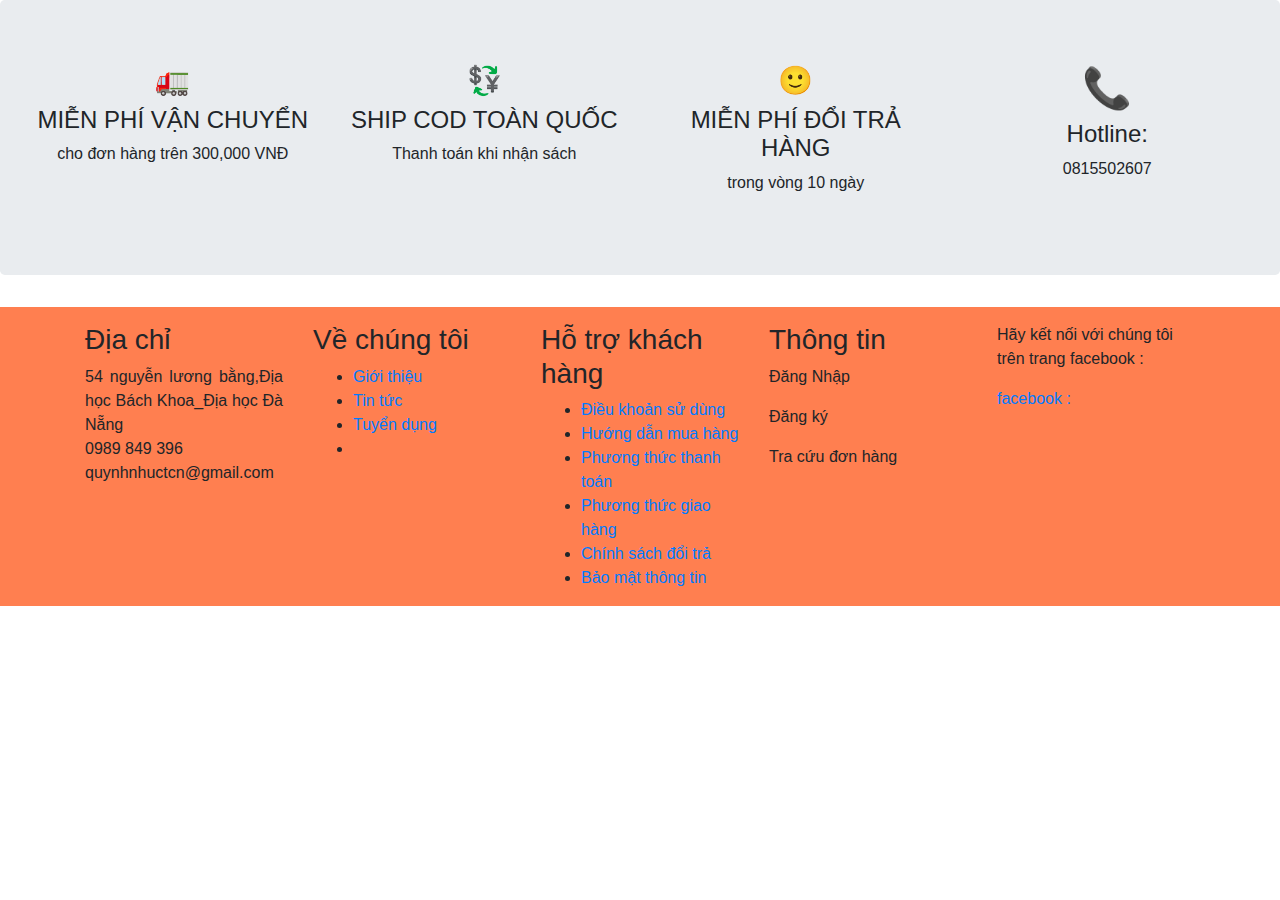
<file: chan1.html>
<!DOCTYPE html>
<html lang="en">
<head>
    <title>Bootstrap Example</title>
    <meta charset="utf-8">
    <meta name="viewport" content="width=device-width, initial-scale=1">
    <link rel="stylesheet" href="https://maxcdn.bootstrapcdn.com/bootstrap/4.5.2/css/bootstrap.min.css">
    <script src="https://ajax.googleapis.com/ajax/libs/jquery/3.5.1/jquery.min.js"></script>
    <script src="https://cdnjs.cloudflare.com/ajax/libs/popper.js/1.16.0/umd/popper.min.js"></script>
    <script src="https://maxcdn.bootstrapcdn.com/bootstrap/4.5.2/js/bootstrap.min.js"></script>
</head>



<body style="font-size:100%" >
<div class=" text-center jumbotron ">
    <div class="row jumbotron-fluid ">
        <div class="col "> <div class="description ">
            <h3><center>🚛</center> </h3>
            <h4>MIỄN PHÍ VẬN CHUYỂN</h4>
            <p>cho đơn hàng trên 300,000 VNĐ</p>
        </div>
        </div>
        <div class="col">
            <div class="description pull-left">
                <h3><center>💱</center> </h3>
                <h4>SHIP COD TOÀN QUỐC</h4>
                <p>Thanh toán khi nhận sách</p>
            </div>
        </div>
        <div class="col">
            <div class="description pull-left">
                <h3><center>🙂</center> </h3>
                <h4>MIỄN PHÍ ĐỔI TRẢ HÀNG</h4>
                <p> trong vòng 10 ngày</p>
            </div>
        </div>
        <div class="col">
            <div class="description pull-left">
                <h1><center>📞</center> </h1>
                <h4>Hotline:</h4>
                <p>0815502607</p>
            </div>
        </div>
    </div>
</div>
<div class="container-fluid " style="background: coral" >
<div class="container mt-3 pt-3"  >
    <div class="row ">
        <div class="col">
            <h3>Địa chỉ </h3>
            <p style="text-align: justify; ">
                <i class="fa fa-map-marker" aria-hidden="true"></i>   54 nguyễn lương bằng,Địa học Bách Khoa_Địa học Đà Nẵng						<br>							<i class="fa fa-phone" aria-hidden="true"></i> 0989 849 396
                <br>
                <i class="fa fa-envelope" aria-hidden="true"></i> quynhnhuctcn@gmail.com
            </p>
        </div>
        <div class="col">
            <div>
                <div class="fi-title"><h3>Về chúng tôi</h3></div>
                <div class="fi-content">
                    <ul class="grid__item one-whole">
                        <li>
                            <a href="https://minhlongbook.vn/"><span>Giới thiệu</span></a>
                        </li>
                        <li>
                            <a href="/blogs/tin-tuc-su-kien"><span>Tin tức</span></a>
                        </li>
                        <li>
                            <a href="https://minhlongbook.vn/blogs/tuyen-dung"><span>Tuyển dụng</span></a>
                        </li>
                        <li>
                    </ul>
                </div>
            </div>
        </div>
        <div class="col">
            <div >
                <div class="fi-title"><h3>Hỗ trợ khách hàng </h3></div>
                <div class="fi-content">
                    <ul>
                        <li>
                            <a href="https://minhlongbook.vn/"><span>Điều khoản sử dùng</span></a>
                        </li>
                        <li>
                            <a href="/blogs/tin-tuc-su-kien"><span>Hướng dẫn mua hàng</span></a>
                        </li>
                        <li>
                            <a href="https://minhlongbook.vn/blogs/tuyen-dung"><span>Phương thức thanh toán</span></a>
                        </li>
                        <li>
                            <a href="/pages/lien-he"><span>Phương thức giao hàng</span></a>
                        </li>
                        <li>
                            <a href="/pages/lien-he"><span>Chính  sách đổi trả</span></a>
                        </li>
                        <li>
                            <a href="/pages/lien-he"><span>Bảo mật thông tin</span></a>
                        </li>
                    </ul>
                </div>
            </div>
        </div>
        <div class="col">
            <div >

                <h3>Thông tin</h3>
                <p>Đăng Nhập</p>
                <p>Đăng ký</p>
                <p>Tra cứu đơn hàng </p>
                <div>
                </div>
            </div>
        </div>
        <div class="col">
            <div >

                <p>Hãy kết nối với chúng tôi trên trang facebook :</p>
                <a href="https://www.facebook.com/profile.php?id=100043475742371"><span>facebook :</span></a>
                <div>
                </div>
            </div>
        </div>
    </div>
</div>
</div>
</body>
</html>
</file>
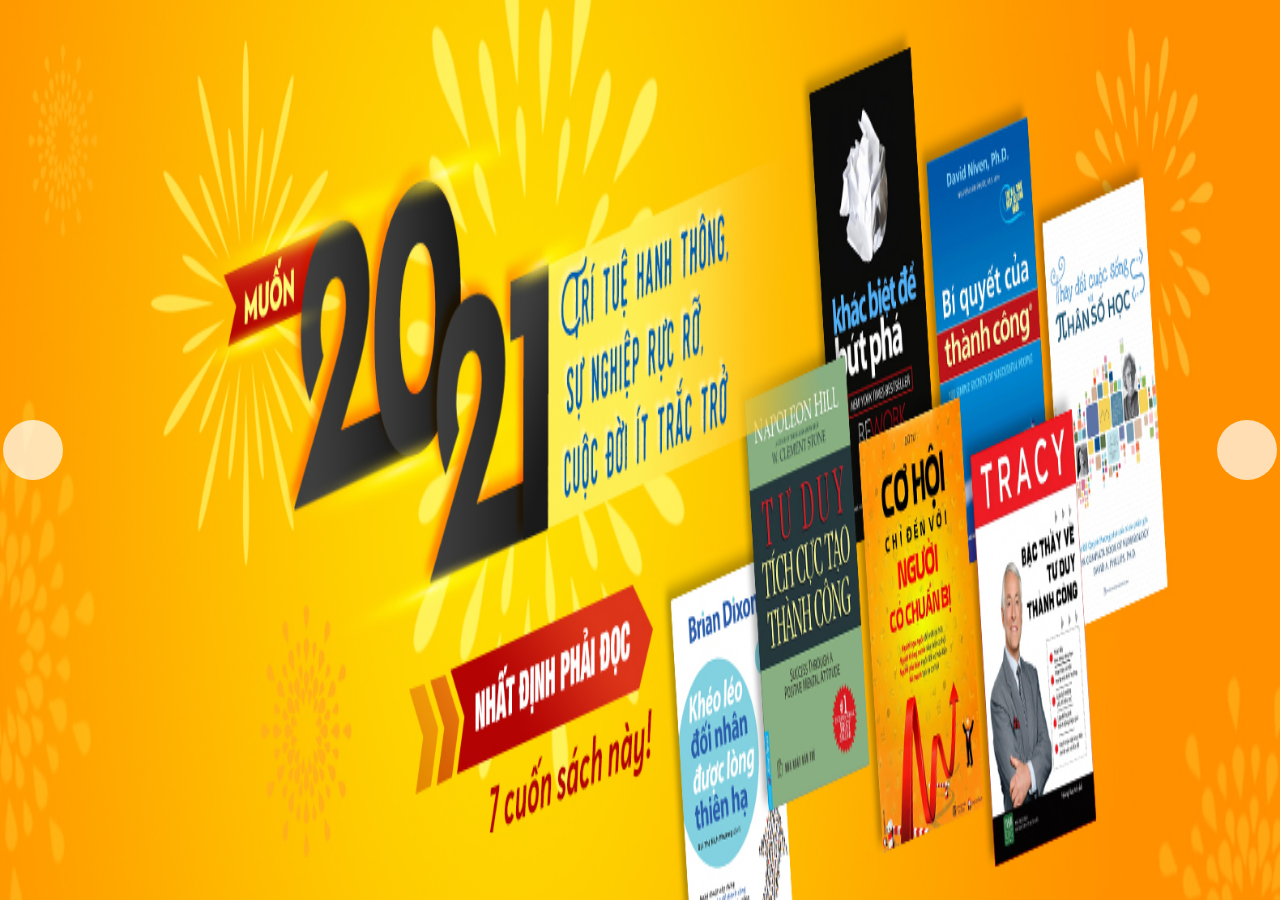
<file: slideShow.html>
<!DOCTYPE html>
<html lang="en">
<head>
    <meta charset="UTF-8">
    <title>SlideShow</title>
    <style>
        * {
            box-sizing: border-box;
            -webkit-box-sizing: border-box;
        }

        html, body {
            height: 100%;
        }

        body {
            margin: 0;
            font: 16px/1.3 sans-serif;
        }

        .CSSgal {
            position: relative;
            overflow: hidden;
            height: 100%; /* Or set a fixed height */
        }

        /* SLIDER */

        .CSSgal .slider {
            height: 100%;
            white-space: nowrap;
            font-size: 0;
            transition: 0.8s;
        }

        /* SLIDES */

        .CSSgal .slider > * {
            font-size: 1rem;
            display: inline-block;
            white-space: normal;
            vertical-align: top;
            height: 100%;
            width: 100%;
            background: none 50% no-repeat;
            background-size: cover;
        }

        /* PREV/NEXT, CONTAINERS & ANCHORS */

        .CSSgal .prevNext {
            position: absolute;
            z-index: 1;
            top: 50%;
            width: 100%;
            height: 0;
        }

        .CSSgal .prevNext > div + div {
            visibility: hidden; /* Hide all but first P/N container */
        }

        .CSSgal .prevNext a {
            background: #fff;
            position: absolute;
            width: 60px;
            height: 60px;
            line-height: 60px; /* If you want to place numbers */
            text-align: center;
            opacity: 0.7;
            -webkit-transition: 0.3s;
            transition: 0.3s;
            -webkit-transform: translateY(-50%);
            transform: translateY(-50%);
            left: 0;
        }

        .CSSgal .prevNext a:hover {
            opacity: 1;
        }

        .CSSgal .prevNext a + a {
            left: auto;
            right: 0;
        }

        /* NAVIGATION */

        .CSSgal .bullets {
            position: absolute;
            z-index: 2;
            bottom: 0;
            padding: 30px 20px;
            width: 100%;
            text-align: center;
        }

        .CSSgal .bullets > a {
            display: inline-block;
            width: 10px;
            height: 10px;
            line-height: 30px;
            text-decoration: none;
            text-align: center;
            background: rgba(255, 255, 255, 1);
            -webkit-transition: 0.3s;
            transition: 0.3s;
        }

        .CSSgal .bullets > a + a {
            background: rgba(255, 255, 255, 0.5); /* Dim all but first */
        }

        .CSSgal .bullets > a:hover {
            background: rgba(255, 255, 255, 0.7) !important;
        }

        /* NAVIGATION BUTTONS */
        /* ALL: */
        .CSSgal > s:target ~ .bullets > * {
            background: rgba(255, 255, 255, 0.5);
        }

        /* ACTIVE */
        #s1:target ~ .bullets > *:nth-child(1) {
            background: rgba(255, 255, 255, 1);
        }

        #s2:target ~ .bullets > *:nth-child(2) {
            background: rgba(255, 255, 255, 1);
        }

        #s3:target ~ .bullets > *:nth-child(3) {
            background: rgba(255, 255, 255, 1);
        }

        #s4:target ~ .bullets > *:nth-child(4) {
            background: rgba(255, 255, 255, 1);
        }
        #s5:target ~ .bullets > *:nth-child(5) {
            background: rgba(255, 255, 255, 1);
        }

        /* More slides? Add here more rules */

        /* PREV/NEXT CONTAINERS VISIBILITY */
        /* ALL: */
        .CSSgal > s:target ~ .prevNext > * {
            visibility: hidden;
        }

        /* ACTIVE: */
        #s1:target ~ .prevNext > *:nth-child(1) {
            visibility: visible;
        }

        #s2:target ~ .prevNext > *:nth-child(2) {
            visibility: visible;
        }

        #s3:target ~ .prevNext > *:nth-child(3) {
            visibility: visible;
        }

        #s4:target ~ .prevNext > *:nth-child(4) {
            visibility: visible;
        }
        #s5:target ~ .prevNext > *:nth-child(5) {
            visibility: visible;
        }

        /* More slides? Add here more rules */

        /* SLIDER ANIMATION POSITIONS */

        #s1:target ~ .slider {
            transform: translateX(0%);
            -webkit-transform: translateX(0%);
        }

        #s2:target ~ .slider {
            transform: translateX(-100%);
            -webkit-transform: translateX(-100%);
        }

        #s3:target ~ .slider {
            transform: translateX(-200%);
            -webkit-transform: translateX(-200%);
        }

        #s4:target ~ .slider {
            transform: translateX(-300%);
            -webkit-transform: translateX(-300%);
        }
        #s5:target ~ .slider {
            transform: translateX(-400%);
            -webkit-transform: translateX(-400%);
        }

        .CSSgal {
            color: #fff;
            text-align: center;
        }

        .CSSgal .slider h2 {
            margin-top: 40vh;
            font-weight: 200;
            letter-spacing: -0.06em;
            word-spacing: 0.2em;
            font-size: 3em;
        }

        .CSSgal a {
            border-radius: 50%;
            margin: 0 3px;
            color: rgba(0, 0, 0, 0.8);
            text-decoration: none;
        }

    </style>
</head>
<body>
<div class="CSSgal">

    <!-- Don't wrap targets in parent -->
    <s id="s1"></s>
    <s id="s2"></s>
    <s id="s3"></s>
    <s id="s4"></s>
    <s id="s5"></s>

    <div class="slider">
        <div>
            <img src="assets/img/1.jpg" height="100%" width="100%"/>
        </div>
        <div>
            <img src="assets/img/2.jpg" height="100%" width="100%"/>
        </div>
        <div>
            <img src="assets/img/3.jpg" height="100%" width="100%"/>
        </div>
        <div>
            <img src="assets/img/4.jpg" height="100%" width="100%"/>
        </div>
        <div>
            <img src="assets/img/5.jpg" height="100%" width="100%"/>
        </div>
    </div>

    <div class="prevNext">
        <div><a href="#s5"></a><a href="#s2"></a></div>
        <div><a href="#s1"></a><a href="#s3"></a></div>
        <div><a href="#s2"></a><a href="#s4"></a></div>
        <div><a href="#s3"></a><a href="#s5"></a></div>
        <div><a href="#s4"></a><a href="#s1"></a></div>
    </div>

<!--    <div class="bullets">-->
<!--        <a href="#s1"></a>-->
<!--        <a href="#s2"></a>-->
<!--        <a href="#s3"></a>-->
<!--        <a href="#s4"></a>-->
<!--        <a href="#s5"></a>-->
<!--    </div>-->

</div>
</body>
</html>
</file>
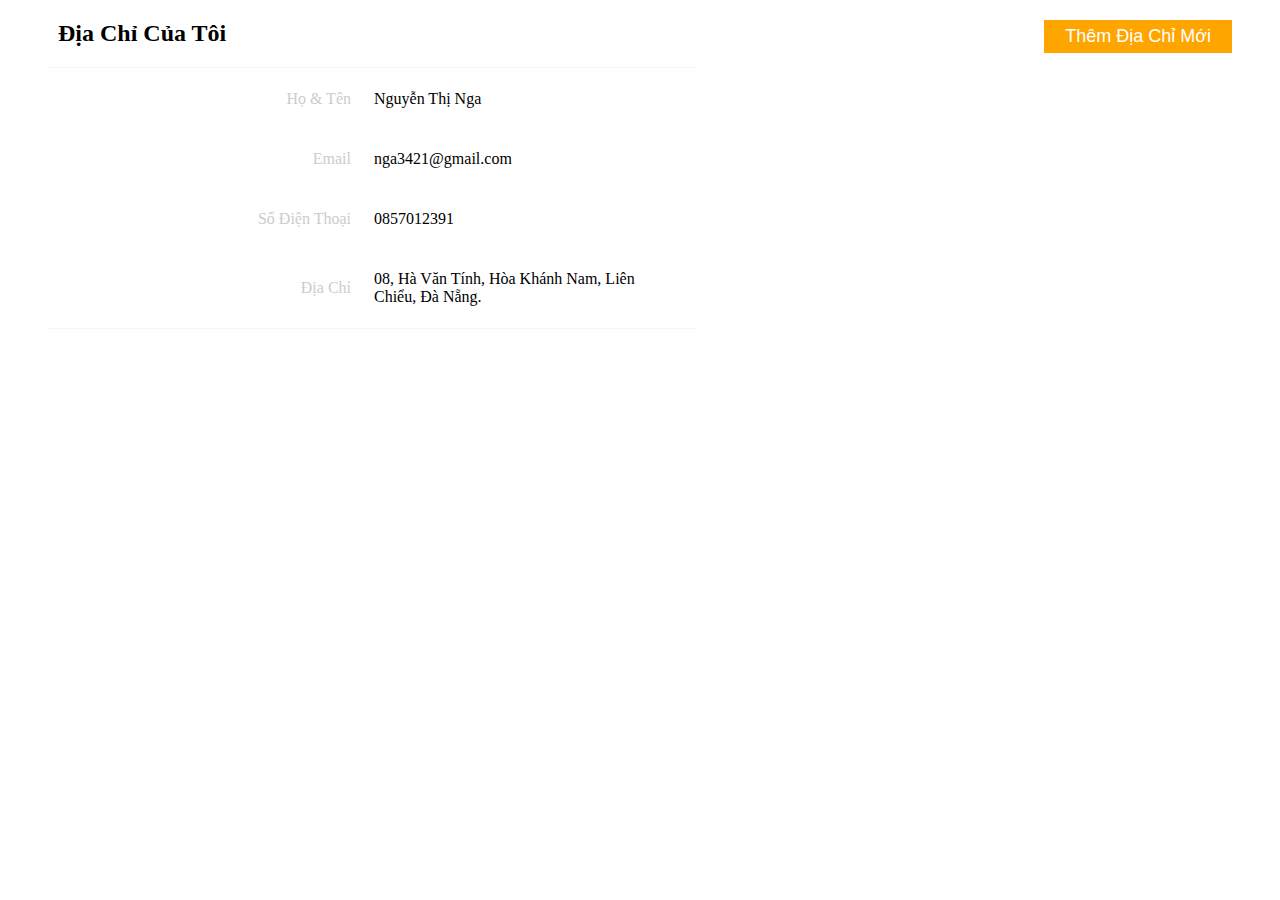
<file: userProfile.html>
<!DOCTYPE html>
<html lang="en">
<head>
    <meta charset="UTF-8">
    <title>User Profile</title>
    <style>
        table {
            border-top: 1px solid whitesmoke;
            border-bottom: 1px solid whitesmoke;
            margin-left: 40px;
        }
        th {
            text-align: right;
            width: 300px;
            font-weight: normal;
            color: #cccccc;
        }
        td {
            padding: 20px 20px;
            width: 300px;
        }
        input {
            font-size: 18px;
            float: right;
            border: 1px solid orange;
            margin-right: 40px;
            padding: 5px 20px;
            background: orange;
            color: white;
        }
    </style>
</head>
<body>
    <div>
        <h2 style="margin-left: 50px">Địa Chỉ Của Tôi <input type="button" id="add" value="Thêm Địa Chỉ Mới"/></h2>
    </div>
    <div>
        <table>
            <tr>
                <th>Họ & Tên </th>
                <td>Nguyễn Thị Nga</td>
            </tr>
            <tr>
                <th>Email </th>
                <td>nga3421@gmail.com</td>
            </tr>
            <tr>
                <th>Số Điện Thoại </th>
                <td>0857012391</td>
            </tr>
            <tr>
                <th>Địa Chỉ </th>
                <td>08, Hà Văn Tính, Hòa Khánh Nam, Liên Chiểu, Đà Nẵng.</td>
            </tr>
        </table>
    </div>
</body>
</html>
</file>
